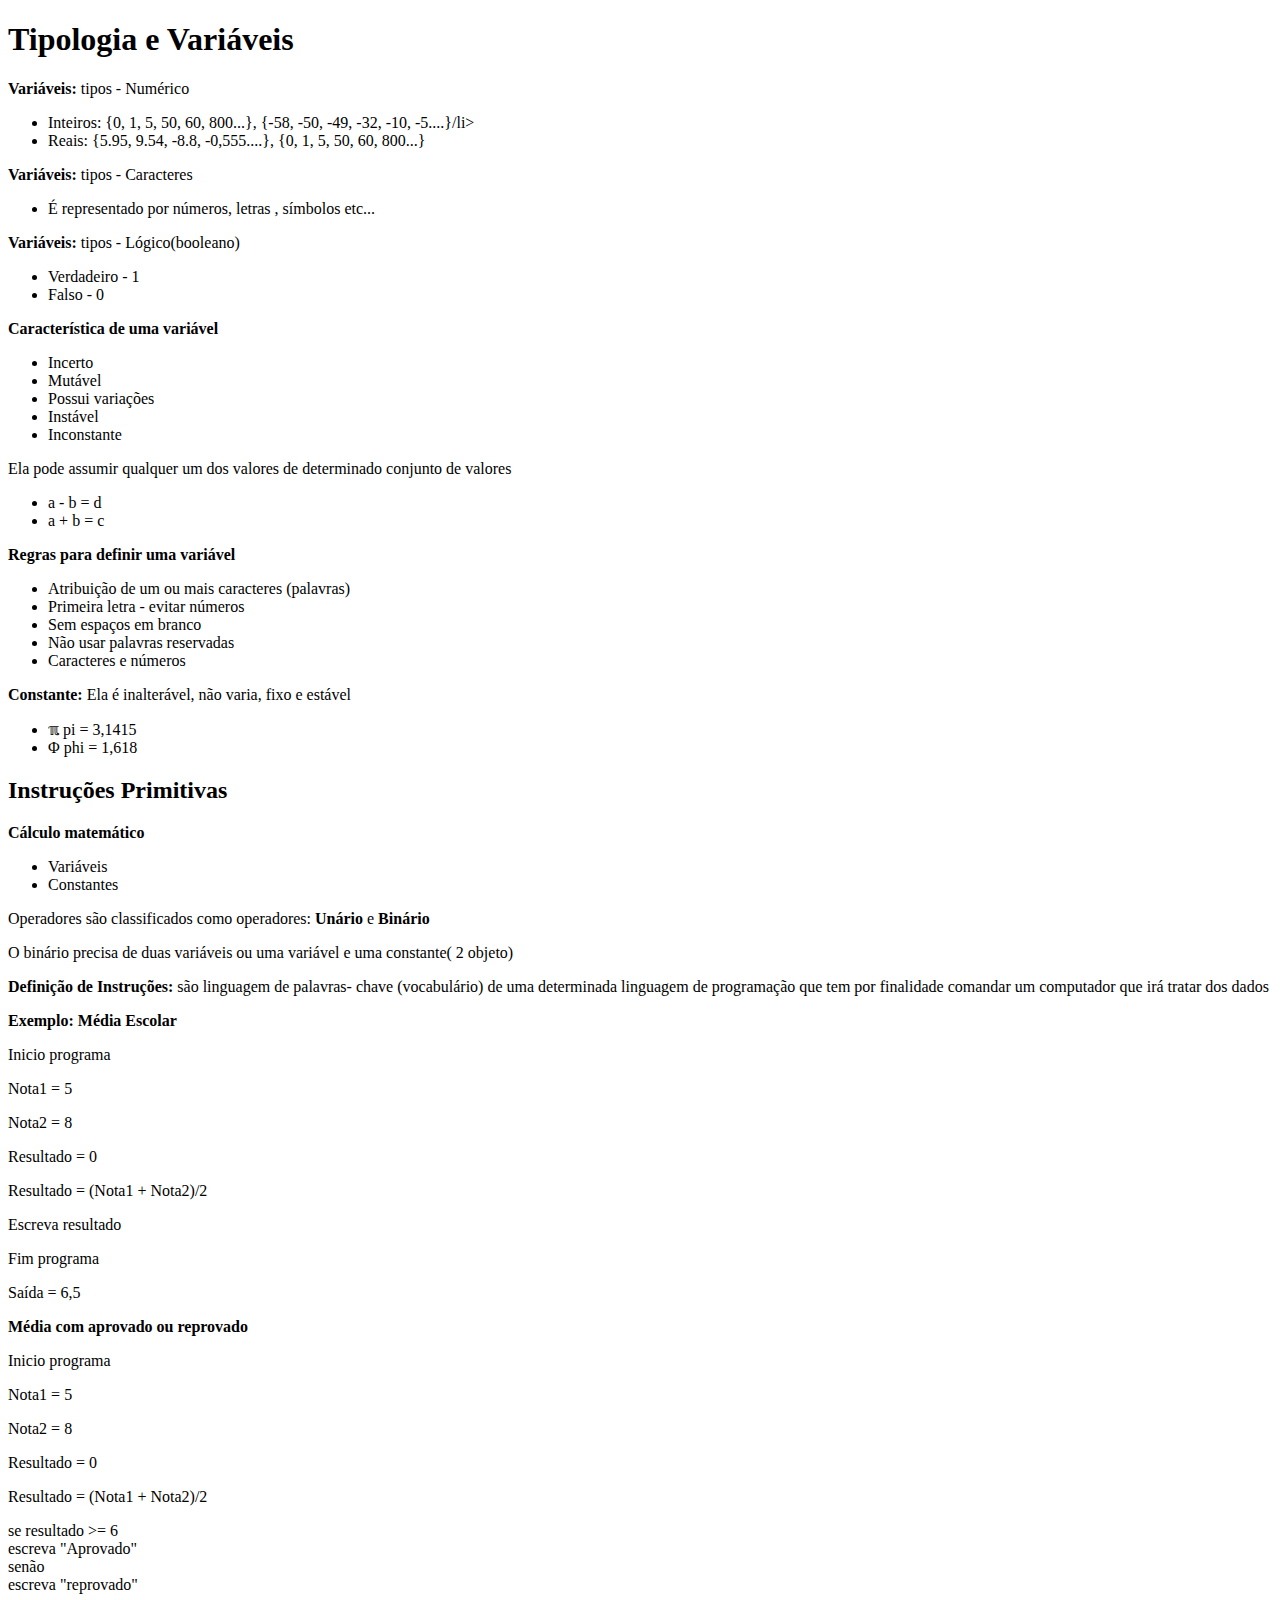
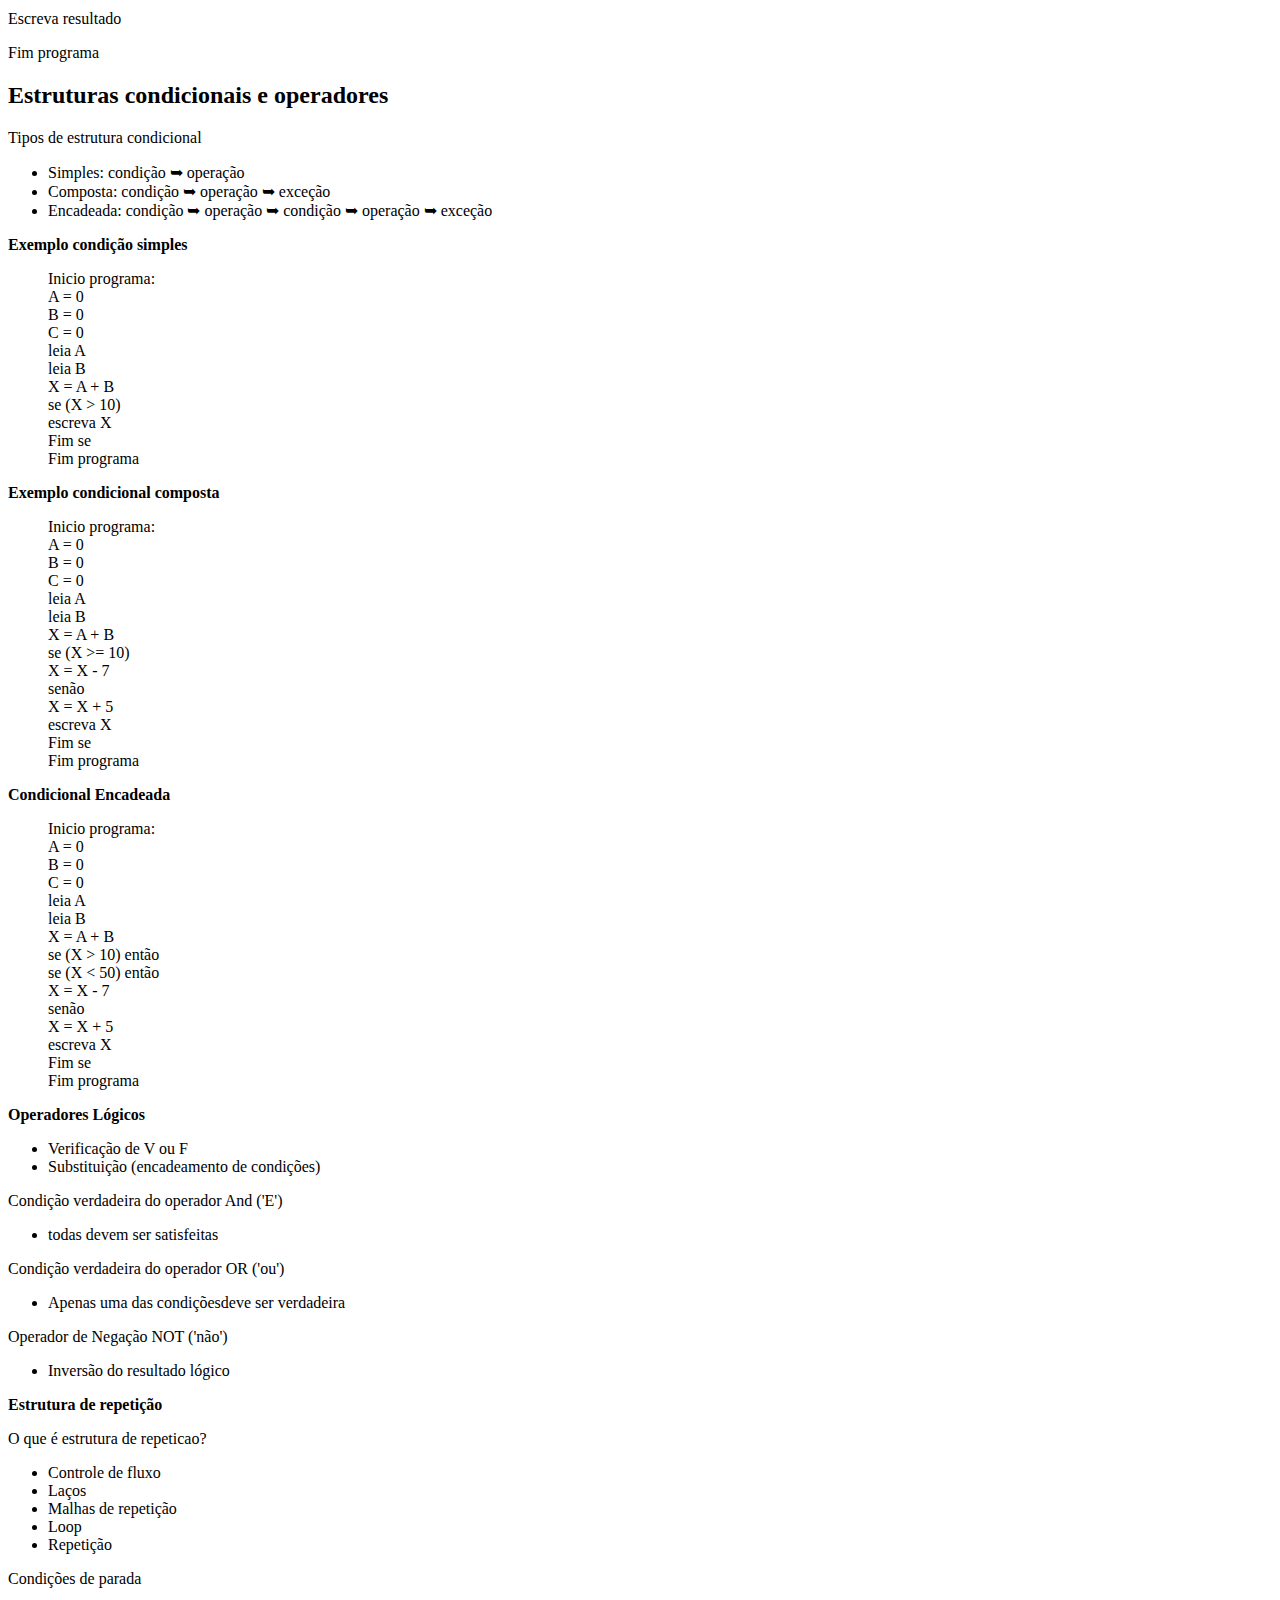
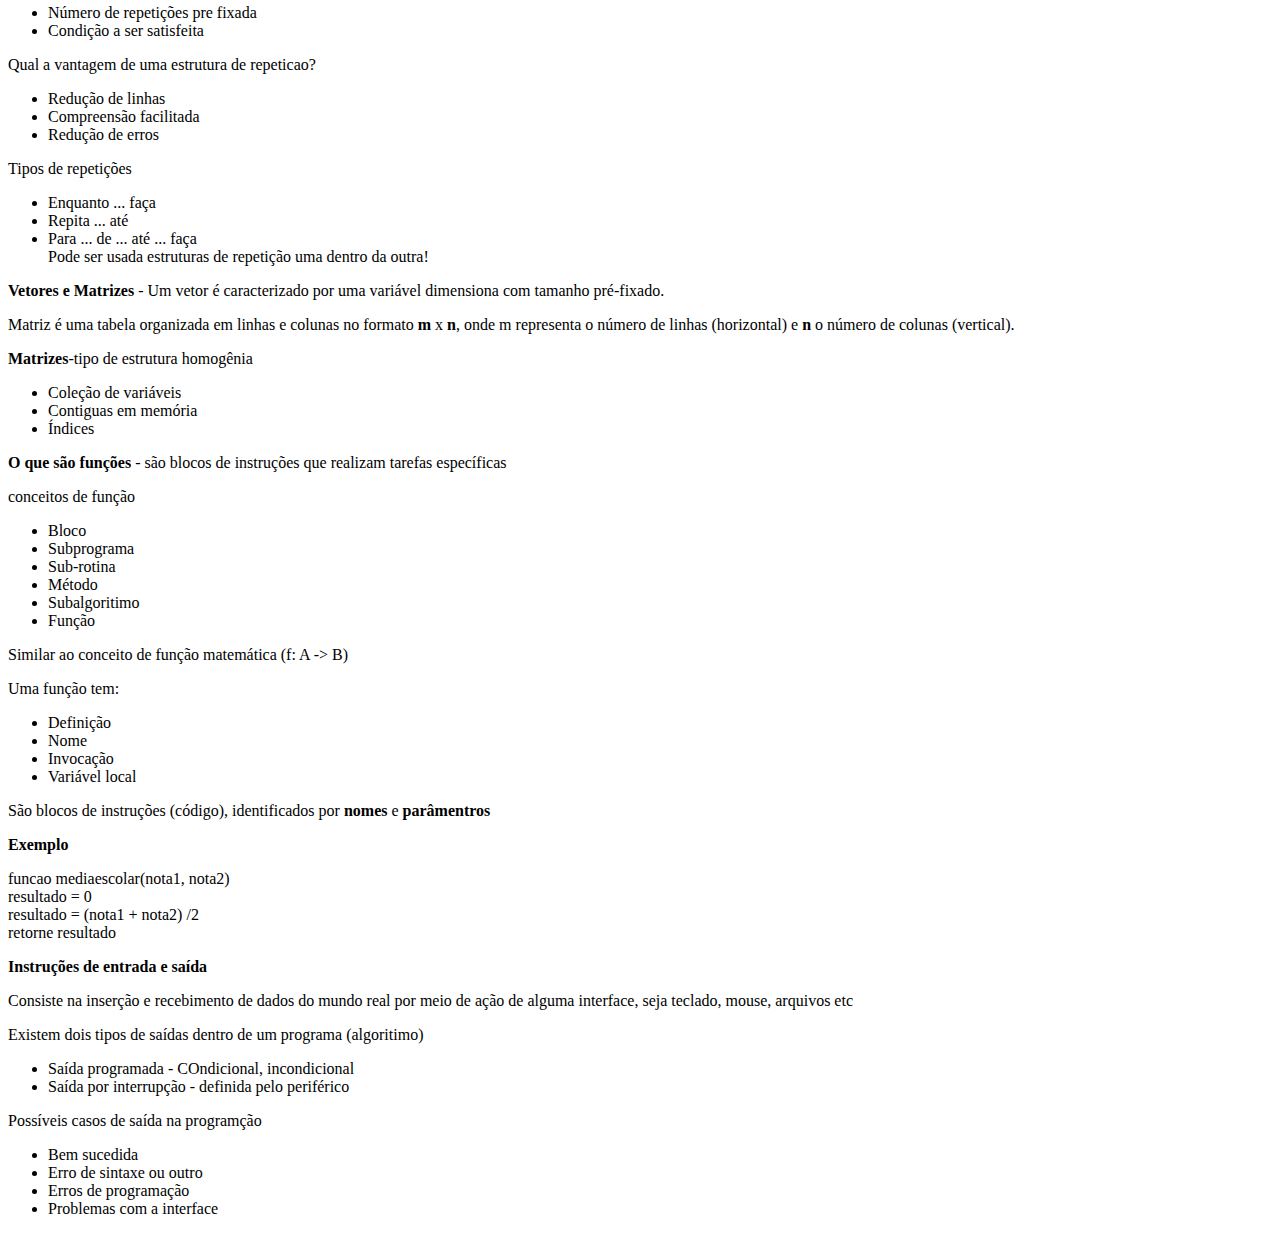
<file: Take Blip Web Developer/Fundamentos de algoritimos/index.html>
<!DOCTYPE html>
<html lang="pt-br">
<head>
    <meta charset="UTF-8">
    <meta http-equiv="X-UA-Compatible" content="IE=edge">
    <meta name="viewport" content="width=device-width, initial-scale=1.0">
    <link rel="stylesheet" href="estilo.css" />
    <title>Tipologia e Variáveis</title>
</head>
<body>
    <header>
        <h1>Tipologia e Variáveis</h1>
    </header>
    <div class="tipologia-variaveis">
        <p><b>Variáveis:</b> tipos - Numérico</p>
            <ul>
                <li>Inteiros: {0, 1, 5, 50, 60, 800...}, {-58, -50, -49, -32, -10, -5....}/li>
                <li>Reais: {5.95, 9.54, -8.8, -0,555....}, {0, 1, 5, 50, 60, 800...}</li>
            </ul>
            <p><b>Variáveis:</b> tipos - Caracteres</p>
            <ul>
                <li>É representado por números, letras , símbolos etc...</li>
            </ul>
        <p><b>Variáveis:</b> tipos - Lógico(booleano)</p>
            <ul>
                <li>Verdadeiro - 1</li>
                <li>Falso - 0</li>
            </ul>
        <p><b>Característica de uma variável</b></p>
            <ul>
                <li>Incerto</li>
                <li>Mutável</li>
                <li>Possui variações</li>
                <li>Instável</li>
                <li>Inconstante</li>
                
            </ul>
            <p>Ela pode assumir qualquer um dos valores de determinado conjunto de valores</p>
                <ul>
                    <li>a - b = d</li>
                    <li>a + b = c</li>
                </ul>
            <p><b>Regras para definir uma variável</b></p>
                <ul>
                    <li>Atribuição de um ou mais caracteres (palavras)</li>
                    <li>Primeira letra - evitar números</li>
                    <li>Sem espaços em branco</li>
                    <li> Não usar  palavras reservadas</li>
                    <li>Caracteres e números</li>
                </ul>
            <p><b>Constante:</b> Ela é inalterável, não varia, fixo e estável</p>
                <ul>
                    <li>&#8508; pi = 3,1415</li> 
                    <li>&#934; phi = 1,618</li>
                </ul>

    </div>
    <div class="instrucoes-primitivas">
        <h2>Instruções Primitivas</h2>
        <p><b>Cálculo matemático</b></p>
            <ul>
                <li>Variáveis</li>
                <li>Constantes</li>
            </ul>
        <p>Operadores são classificados como operadores: <b>Unário</b> e <b>Binário</b></p>
        <p>O binário precisa de duas variáveis ou uma variável e uma constante( 2 objeto) </p>
        <p><b>Definição de Instruções:</b> são linguagem de palavras- chave (vocabulário) de uma determinada linguagem de programação que tem por finalidade comandar um computador que irá tratar dos dados</p>
        <P><b>Exemplo: Média Escolar</b></P>
        <p>Inicio programa</p>            
        <p>Nota1 = 5</p>
        <p>Nota2 = 8</p>
        <p>Resultado = 0</p>
        <p>Resultado = (Nota1 + Nota2)/2</p>
        <p>Escreva resultado</p>
        <p>Fim programa</p>
        <p>Saída = 6,5</p>

        <p><b>Média com aprovado ou reprovado</b></p>
        <p>Inicio programa</p>            
        <p>Nota1 = 5</p>
        <p>Nota2 = 8</p>
        <p>Resultado = 0</p>
        <p>Resultado = (Nota1 + Nota2)/2</p>
            se resultado >= 6<br/>
            escreva "Aprovado"<br/>
            senão<br>
            escreva "reprovado"<br/>
        <p>Escreva resultado</p>
        <p>Fim programa</p>
        
    </div>
    <div class="estrutura-condicionais-operadores">
        <h2>Estruturas condicionais e operadores</h2>
        <p>Tipos de estrutura condicional </p>
            <ul>
                <li>Simples: condição &#10149; operação</li>
                <li>Composta: condição &#10149; operação &#10149; exceção</li>
                <li>Encadeada: condição &#10149; operação &#10149; condição &#10149; operação &#10149; exceção</li>
            </ul>
            <p><b>Exemplo condição simples</b></p>
                <ul>
                    Inicio programa:<br/>
                    A = 0<br/>
                    B = 0<br/>
                    C = 0<br/>
                    leia A<br/>
                    leia B<br/>
                    X = A + B<br/>
                    se (X > 10)<br/>
                    escreva X<br/>
                    Fim se<br/>
                    Fim programa<br/>
                </ul>
            <p><b>Exemplo condicional composta</b></p>
                <ul>
                    Inicio programa:<br/>
                    A = 0<br/>
                    B = 0<br/>
                    C = 0<br/>
                    leia A<br/>
                    leia B<br/>
                    X = A + B<br/>
                    se (X >= 10)<br/>
                        X = X - 7<br/>
                    senão<br/>
                        X = X + 5<br/>
                    escreva X<br/>
                    Fim se<br/>
                    Fim programa<br/>
                </ul>
            <p><b>Condicional Encadeada</b></p>
                <ul>
                    Inicio programa:<br/>
                    A = 0<br/>
                    B = 0<br/>
                    C = 0<br/>
                    leia A<br/>
                    leia B<br/>
                    X = A + B<br/>
                    se (X > 10) então<br/>
                        se (X < 50) então<br/>
                        X = X - 7<br/>
                    senão<br/>
                        X = X + 5<br/>
                    escreva X<br/>
                    Fim se<br/>
                    Fim programa<br/> 
                </ul>
            <p><b>Operadores Lógicos</b></p>
                <ul>
                    <li>Verificação de V ou F</li>
                    <li>Substituição (encadeamento de condições)</li>
                
                </ul>
            <p>Condição verdadeira do operador And ('E')</p>
                <ul>
                    <li>todas devem ser satisfeitas</li>
                </ul>
            <p>Condição verdadeira do operador OR ('ou')</p>
                <ul>
                    <li>Apenas uma das condiçõesdeve ser verdadeira</li>
                </ul>
            <p>Operador de Negação NOT ('não')</p>
                <ul>
                    <li>Inversão do resultado lógico</li>
                </ul>
    </div>
    <div class="estrutura-repeticao">
        <p><b>Estrutura de repetição</b></p>
        <p>O que é estrutura de repeticao?</p>
            <ul>
                <li>Controle de fluxo</li>
                <li>Laços</li>
                <li>Malhas de repetição</li>
                <li>Loop</li>
                <li>Repetição</li>
            </ul>
        <p>Condições de parada</p>
            <ul>
                <li>Número de repetições pre fixada</li>
                <li>Condição a ser satisfeita</li>
            </ul>
        <p>Qual a vantagem de uma estrutura de repeticao?</p>
            <ul>
                <li>Redução de linhas</li>
                <li>Compreensão facilitada</li>
                <li>Redução de erros</li>
            </ul>
        <p>Tipos de repetições</p>
            <ul>
                <li>Enquanto ... faça</li>
                <li>Repita ... até</li>
                <li>Para ... de ... até ... faça</li>
                Pode ser usada estruturas de repetição uma dentro da outra!
            </ul>
            
    </div>
    <div class="vetores-matrizes">
        <p><b>Vetores e Matrizes</b> - Um vetor é caracterizado por uma variável dimensiona com tamanho pré-fixado.</p>
        <p>Matriz é uma tabela organizada em linhas e colunas no formato <b>m</b> x <b>n</b>, onde m representa o número de linhas (horizontal) e <b>n</b> o número de colunas (vertical).</p>
        <p><b>Matrizes</b>-tipo de estrutura homogênia</p>
            <ul>
                <li>Coleção de variáveis</li>
                <li>Contiguas em memória</li>
                <li>Índices</li>
            </ul>
    </div>
    <div class="funçoes">
        <p><b>O que são funções</b> - são blocos de instruções que realizam tarefas específicas</p>
        <p>conceitos de função</p>
            <ul>
                <li>Bloco</li>
                <li>Subprograma</li>
                <li>Sub-rotina</li>
                <li>Método</li>
                <li>Subalgoritimo</li>
                <li>Função</li>
            </ul>
        <p>Similar ao conceito de função matemática (f: A -> B)</p>
        <p>Uma função tem:</p>
            <ul>
               <li>Definição</li> 
               <li>Nome</li> 
               <li>Invocação</li> 
               <li>Variável local</li> 
            </ul>
        <p>São blocos de instruções (código), identificados por <b>nomes</b> e <b>parâmentros</b></p>
        <p><b>Exemplo</b></p>
        funcao mediaescolar(nota1, nota2)<br/>
        resultado = 0<br/>
        resultado = (nota1 + nota2) /2<br/>
        retorne resultado<br/>
    </div>
    <div class="entrada-saida">
        <p><b>Instruções de entrada e saída</b></p>
        <p>Consiste na inserção e recebimento de dados do mundo real por meio de ação de alguma interface, seja teclado, mouse, arquivos etc</p>
        <p>Existem dois tipos de saídas dentro de um programa (algoritimo) </p>
            <ul>
                <li>Saída programada - COndicional, incondicional</li>
                <li>Saída por interrupção - definida pelo periférico</li>
            </ul>
            <p>Possíveis casos de saída na programção</p>
                <ul>
                    <li>Bem sucedida</li>
                    <li>Erro de sintaxe ou outro</li>
                    <li>Erros de programação</li>
                    <li>Problemas com a interface</li>
                </ul>
    </div>
    
</body>
</html>
</file>
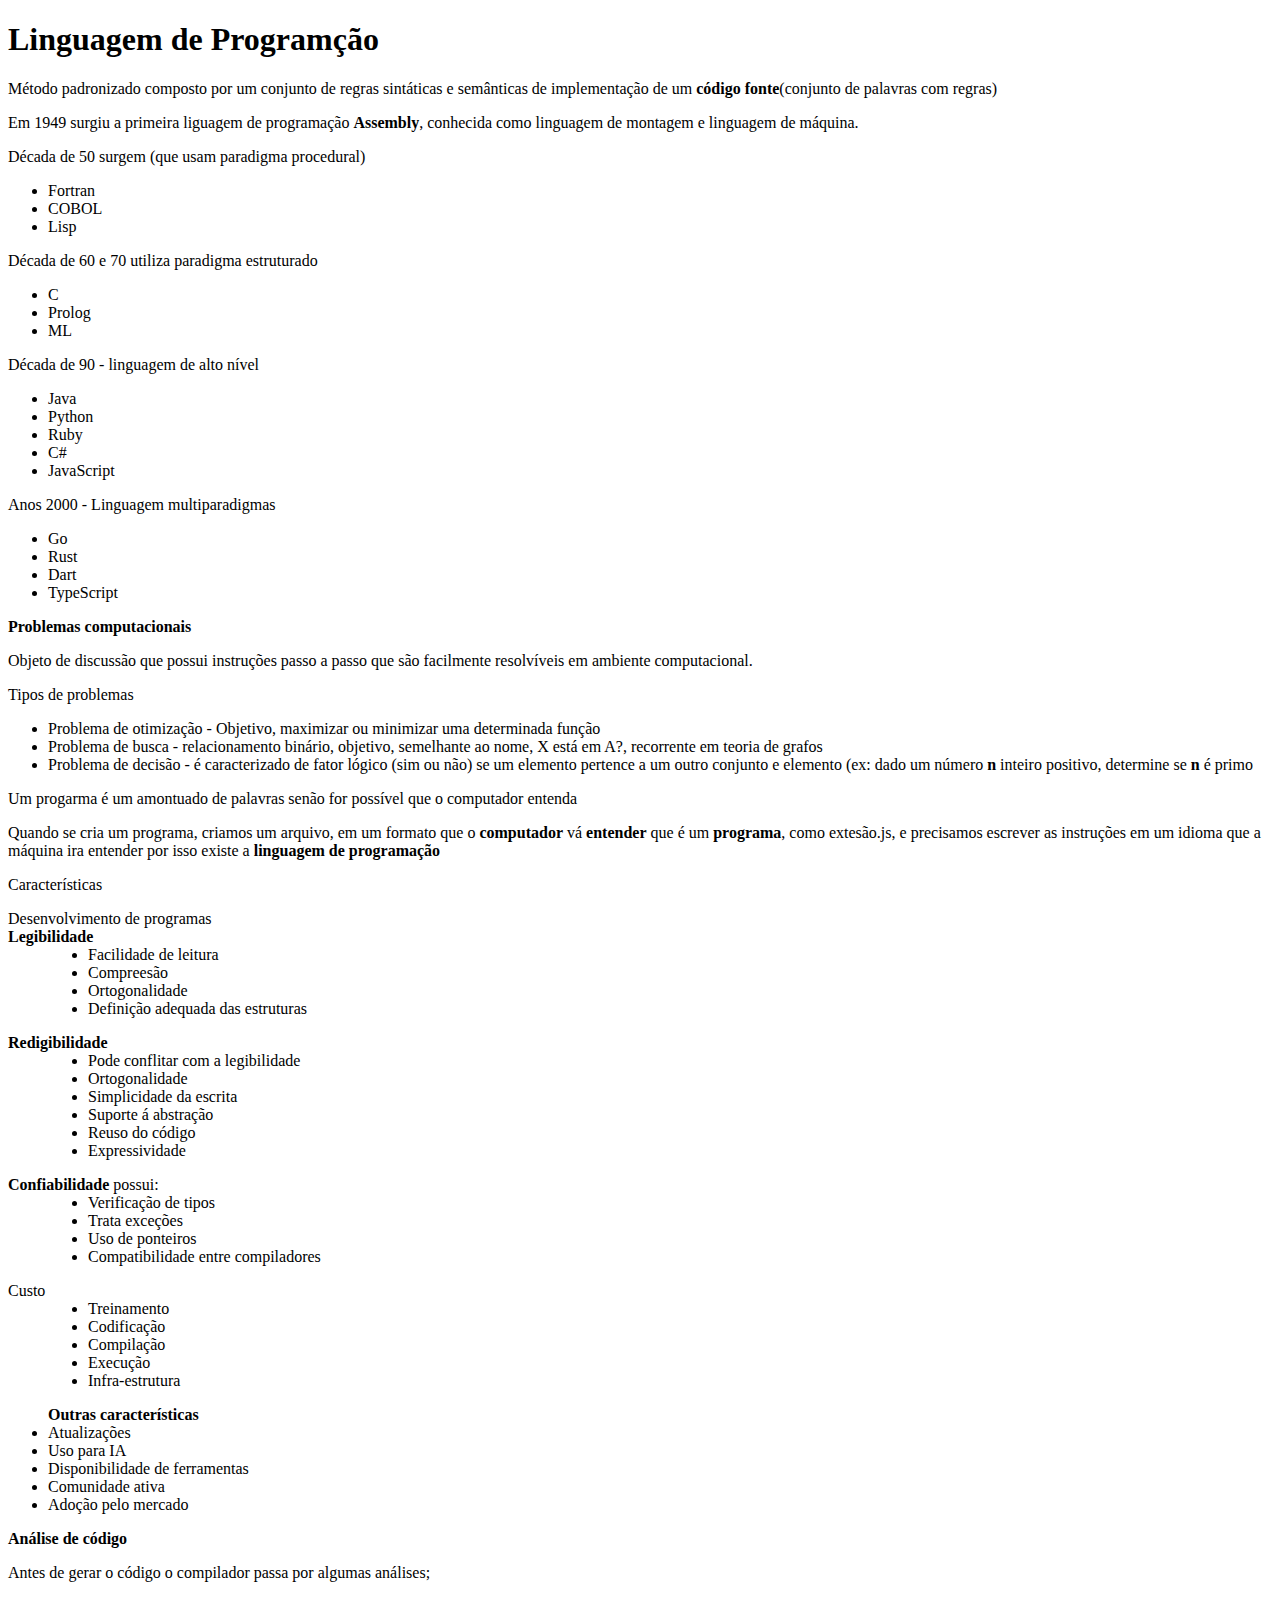
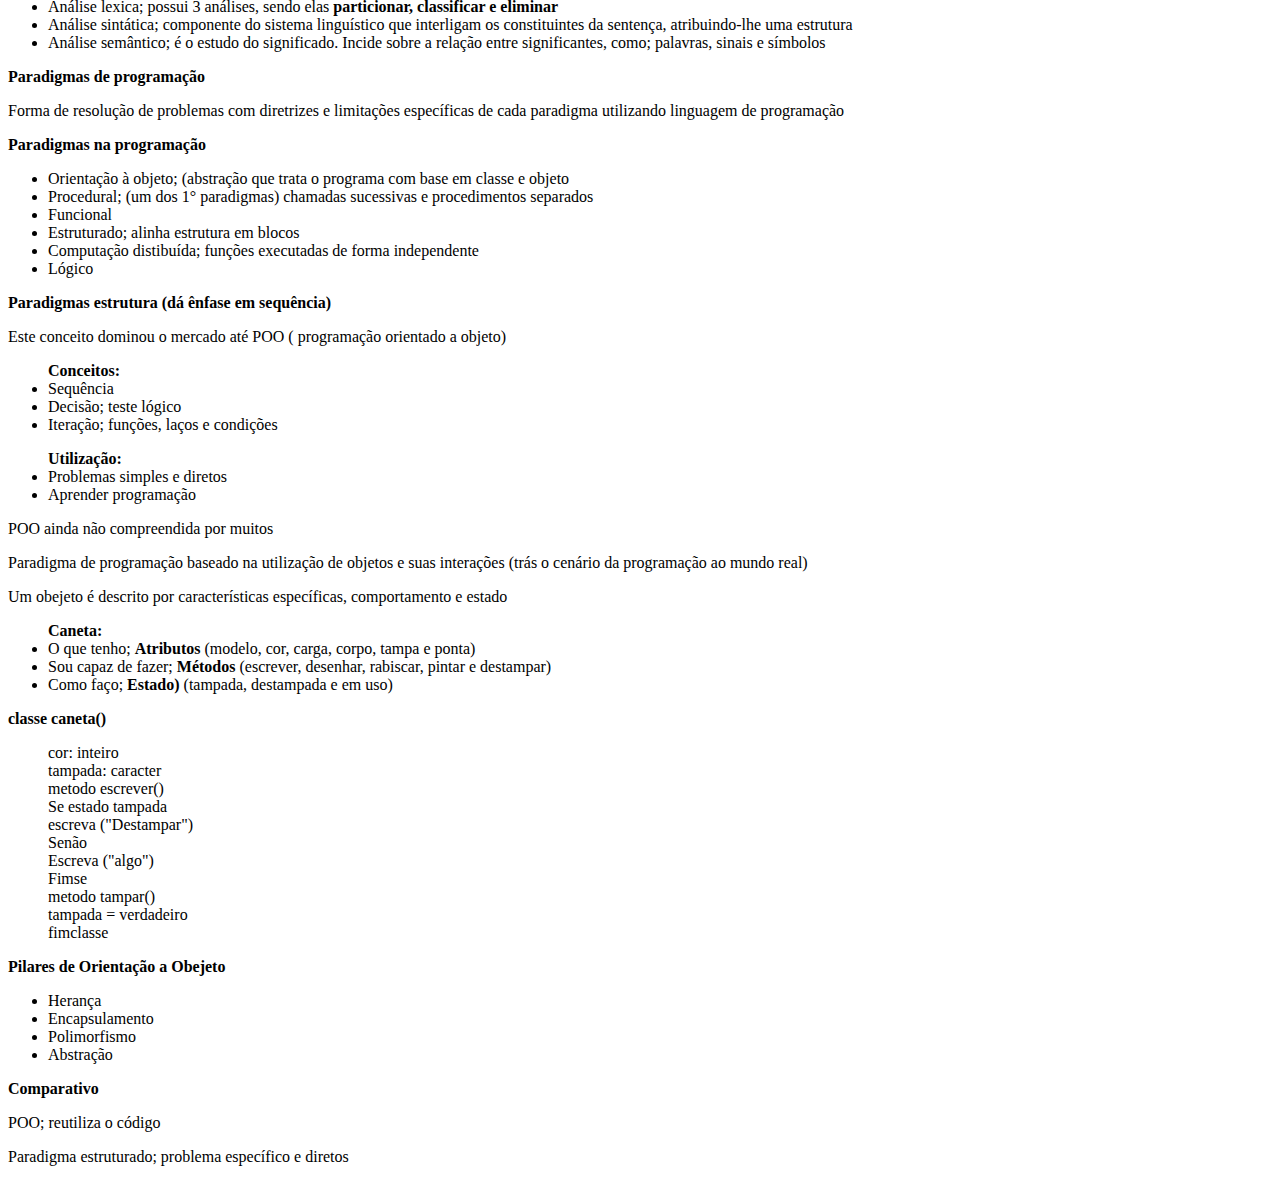
<file: Take Blip Web Developer/linguagem de programação/index.html>
<!DOCTYPE html>
<html lang="pt-br">
<head>
    <meta charset="UTF-8">
    <meta http-equiv="X-UA-Compatible" content="IE=edge">
    <meta name="viewport" content="width=device-width, initial-scale=1.0">
    <title>Document</title>
</head>
<body>
    <header>
        <h1>Linguagem de Programção</h1>
        <p>Método padronizado composto por um conjunto de regras sintáticas e semânticas de implementação de um <b>código fonte</b>(conjunto de palavras com regras)</p>
    </header>
    <p>Em 1949 surgiu a primeira liguagem de programação <b>Assembly</b>, conhecida como linguagem de montagem e linguagem de máquina.</p>
    Década de 50 surgem (que usam paradigma procedural)
        <ul>
            <li>Fortran</li>
            <li>COBOL</li>
            <li>Lisp</li>
        </ul>
    <p>Década de 60 e 70 utiliza paradigma estruturado</p>
        <ul>
            <li>C</li>
            <li>Prolog</li>
            <li>ML</li>
        </ul>
    <p>Década de 90 - linguagem de alto nível</p>
        <ul>
            <li>Java</li>
            <li>Python</li>
            <li>Ruby</li>
            <li>C#</li>
            <li>JavaScript</li>
        </ul>
    <p>Anos 2000 - Linguagem multiparadigmas</p>
        <ul>
            <li>Go</li>
            <li>Rust</li>
            <li>Dart</li>
            <li>TypeScript</li>
        </ul>
    <p><b>Problemas computacionais</b></p>
    Objeto de discussão que possui instruções passo a passo que são facilmente resolvíveis em ambiente computacional.
    <p>Tipos de problemas</p>
        <ul>
            <li>Problema de otimização - Objetivo, maximizar ou minimizar uma determinada função</li>
            <li>Problema de busca - relacionamento binário, objetivo, semelhante ao nome, X está em A?, recorrente em teoria de grafos</li>
            <li>Problema de decisão - é caracterizado de fator lógico (sim ou não) se um elemento pertence a um outro conjunto e elemento (ex: dado um número <b>n</b> inteiro positivo, determine se <b>n</b> é primo</li>

        </ul>
        <div class="como-pc-entende-programa">
            <p>Um progarma é um amontuado de palavras senão for possível que o computador entenda</p>
            <p>Quando se cria um programa, criamos um arquivo, em um formato que o <b>computador</b> vá <b>entender</b> que é um <b>programa</b>, como extesão.js, e precisamos escrever as instruções em um idioma que a máquina ira entender por isso existe a <b>linguagem de programação</b> </p>
        </div>
        <div class="caracteristica-programa">
            <p>Características</p>
            <dl>Desenvolvimento de programas
                <dt><b>Legibilidade</b></dt>
                <dd>
                    <ul> 
                        <li>Facilidade de leitura</li>
                        <li>Compreesão</li>
                        <li>Ortogonalidade</li>
                        <li>Definição adequada das estruturas</li>
                    </ul>
                </dd>
            </dl>
            <dl>
                <dt><b>Redigibilidade</b></dt>
                <dd>
                    <ul>
                        <li>Pode conflitar com a legibilidade</li>
                        <li>Ortogonalidade</li>
                        <li>Simplicidade da escrita</li>
                        <li>Suporte á abstração</li>
                        <li>Reuso do código</li>
                        <li>Expressividade</li>
                    </ul>
                </dd>
            </dl>
            <dl>
                <dt><b>Confiabilidade</b> possui:</dt>
                <dd>
                    <ul>
                        <li>Verificação de tipos</li>
                        <li>Trata exceções</li>
                        <li>Uso de ponteiros</li>
                        <li>Compatibilidade entre compiladores</li>
                    </ul>
                </dd>
            </dl>
            <dl>
                <dt>Custo</dt>
                <dd>
                    <ul>
                        <li>Treinamento</li>
                        <li>Codificação</li>
                        <li>Compilação</li>
                        <li>Execução</li>
                        <li>Infra-estrutura</li>
                    </ul>
                </dd>
            </dl>
            <ul><b>Outras características</b>
                <li>Atualizações</li>
                <li>Uso para IA</li>
                <li>Disponibilidade de ferramentas</li>
                <li>Comunidade ativa</li>
                <li>Adoção pelo mercado</li>
            </ul>
        </div>
        <div class="analise-codigo">
            <p><b>Análise de código</b></p>
            <p>Antes de gerar o código o compilador passa por algumas análises; </p>
                <ul>
                    <li>Análise lexica; possui 3 análises, sendo elas <b>particionar, classificar e eliminar</b> </li>
                    <li>Análise sintática; componente do sistema linguístico que interligam os constituintes da sentença, atribuindo-lhe uma estrutura</li>
                    <li>Análise semântico; é o estudo do significado. Incide sobre a relação entre significantes, como; palavras, sinais e símbolos</li>
                </ul>
        </div>
        <div class="paradigmas-programação">
            <p><b>Paradigmas de programação</b></p>
            <p>Forma de resolução de problemas com diretrizes e limitações específicas de cada paradigma utilizando linguagem de programação</p>
            <p><b>Paradigmas na programação</b></p>
                <ul>
                    <li>Orientação à objeto; (abstração que trata o programa com base em classe e objeto</li>
                    <li>Procedural; (um dos 1° paradigmas) chamadas sucessivas e procedimentos separados</li>
                    <li>Funcional</li>
                    <li>Estruturado; alinha estrutura em blocos</li>
                    <li>Computação distibuída; funções executadas de forma independente</li>
                    <li>Lógico</li>
                </ul>
                <p><b>Paradigmas estrutura (dá ênfase em sequência)</b></p>
                <p>Este conceito dominou o mercado até POO ( programação orientado a objeto)</p>
                    <ul> <b>Conceitos:</b>
                        <li>Sequência</li>
                        <li>Decisão; teste lógico</li>
                        <li>Iteração; funções, laços e condições</li>
                    </ul>
                    <ul> <b>Utilização:</b>
                        <li>Problemas simples e diretos</li>
                        <li>Aprender programação</li>
                    </ul>POO ainda não compreendida por muitos
                <p>Paradigma de programação baseado na utilização de objetos e suas interações (trás o cenário da programação ao mundo real)</p>
                <p>Um obejeto é descrito por características específicas, comportamento e estado</p>
                    <ul> <b>Caneta:</b>
                        <li>O que tenho; <b>Atributos</b> (modelo, cor, carga, corpo, tampa e ponta)</li>
                        <li>Sou capaz de fazer; <b>Métodos</b> (escrever, desenhar, rabiscar, pintar e destampar)</li>
                        <li>Como faço; <b>Estado)</b> (tampada, destampada e em uso)</li>
                    </ul>
                <p><b>classe caneta()</b></p>
                <ul>
                        cor: inteiro <br/>
                    tampada: caracter <br/>

                    metodo escrever() <br/>
                    Se estado tampada <br/>
                    escreva ("Destampar") <br/>
                    Senão <br/>
                    Escreva ("algo") <br/>
                    Fimse <br/>
                    metodo tampar() <br/>
                    tampada = verdadeiro <br/>
                    fimclasse
                </ul>
                <p><b>Pilares de Orientação a Obejeto</b></p>
                    <ul>
                        <li>Herança</li>
                        <li>Encapsulamento</li>
                        <li>Polimorfismo</li>
                        <li>Abstração</li>
                    </ul>
                <p><b>Comparativo</b></p>
                <p>POO; reutiliza o código</p>
                <p>Paradigma estruturado; problema específico e diretos</p>
        </div>
        </div>
</body>
</html>
</file>
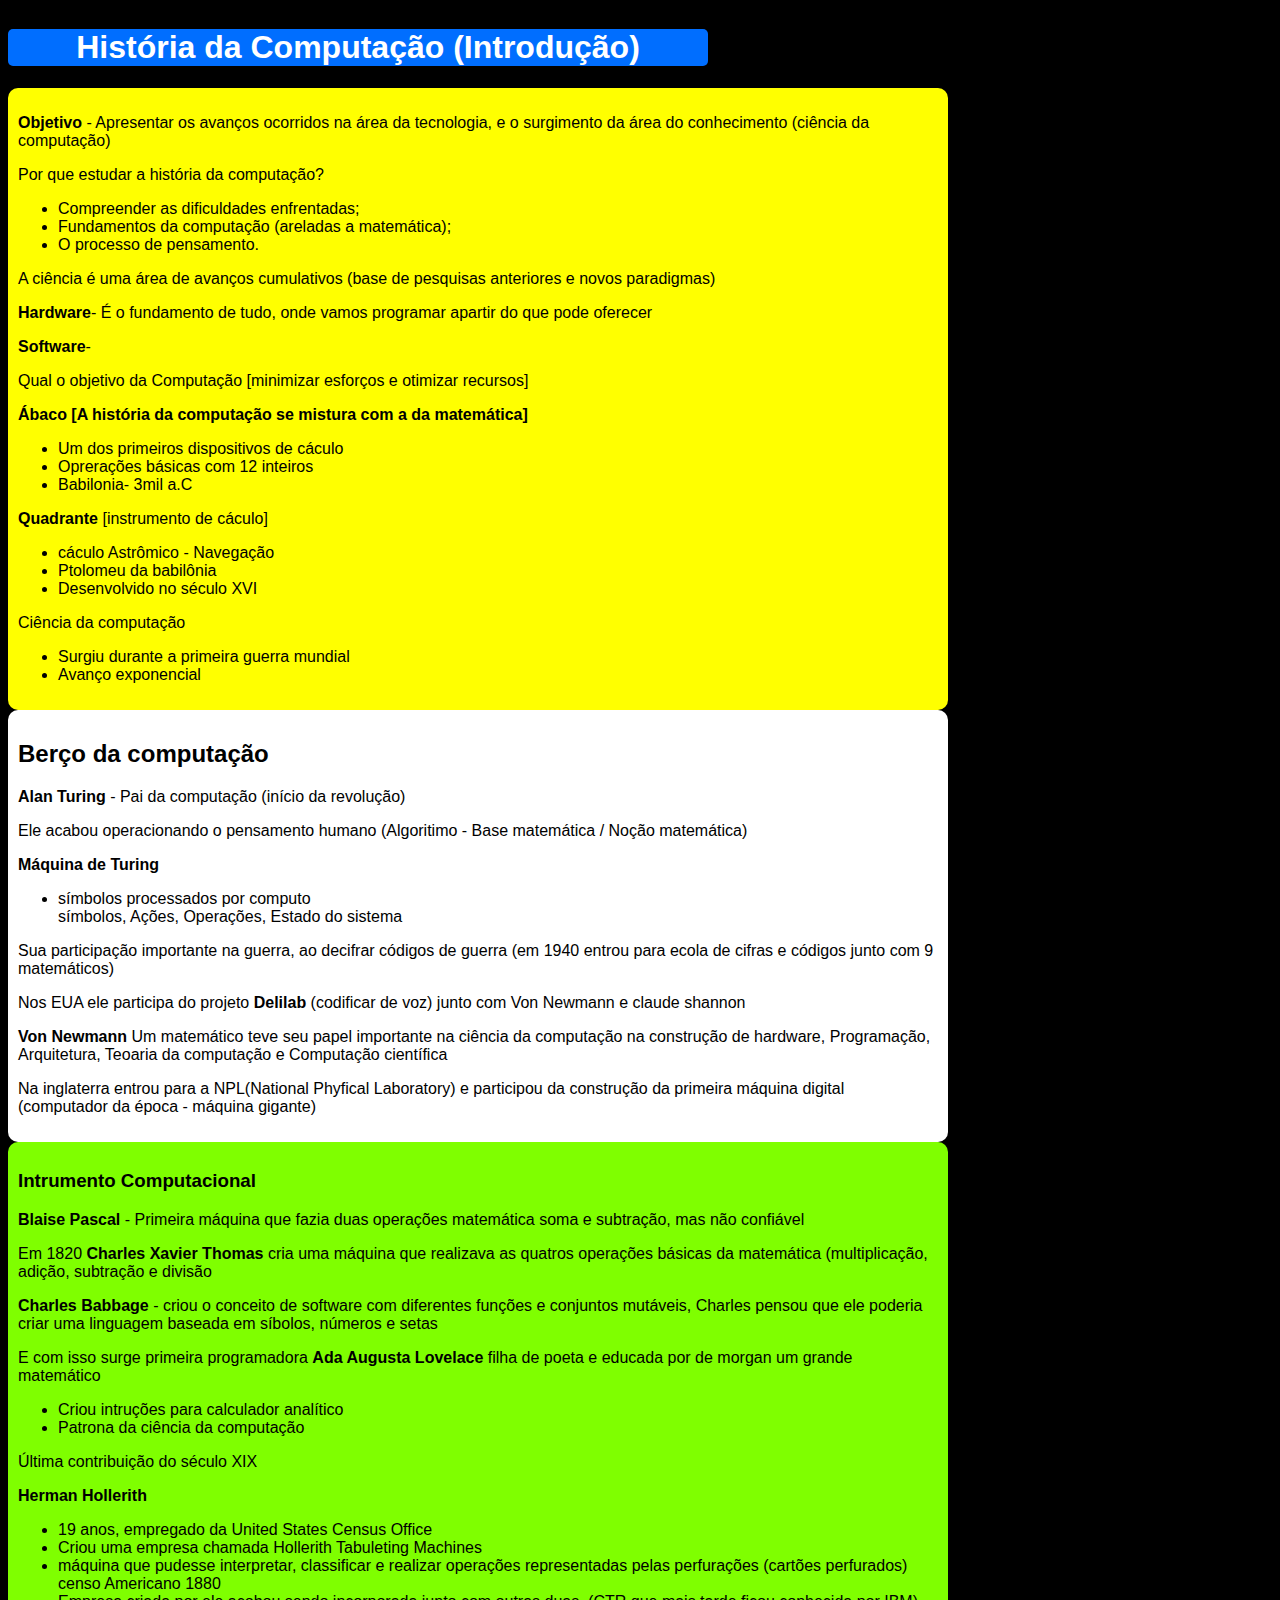
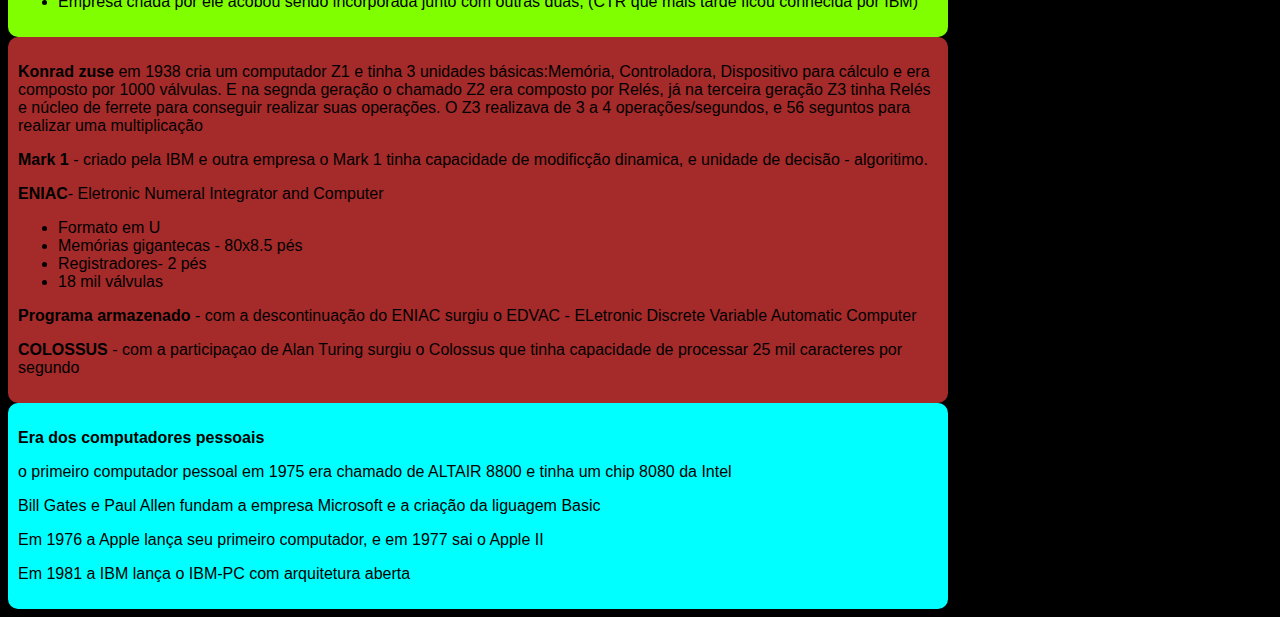
<file: Take Blip Web Developer/História da Computação/Introdução/index.html>
<!DOCTYPE html>
<html lang="pt-br">
<head>
    <meta charset="UTF-8">
    <meta http-equiv="X-UA-Compatible" content="IE=edge">
    <meta name="viewport" content="width=device-width, initial-scale=1.0">
    <link rel="stylesheet" href="estilo.css" />
    <title>Introdução</title>
</head>
<body>
    <header>
        <h1>História da Computação (Introdução)</h1>
    </header>
    <section>
        <div class="introdução">
            <p><strong>Objetivo</strong> - Apresentar os avanços ocorridos na área da tecnologia, e o surgimento da área do conhecimento (ciência da computação)</p>
            <p>Por que estudar a história da computação?</p>
            <ul>
                <li>Compreender as dificuldades enfrentadas;</li>
                <li>Fundamentos da computação (areladas a matemática);</li>
                <li>O processo de pensamento.</li>
            </ul>
            <p>A ciência é uma área de avanços cumulativos (base de pesquisas anteriores e novos paradigmas)</p>
            <p><strong>Hardware</strong>- É o fundamento de tudo, onde vamos programar apartir do que pode oferecer</p>
            <p><strong>Software</strong>-</p>
            <p>Qual o objetivo da Computação [minimizar esforços e otimizar recursos]</p>
            <p><strong>Ábaco [A história da computação se mistura com a da matemática]</strong></p>
                <ul>
                    <li>Um dos primeiros dispositivos de cáculo</li>
                    <li>Oprerações básicas com 12 inteiros</li>
                    <li>Babilonia- 3mil a.C</li>
                </ul>
           <p><strong>Quadrante</strong> [instrumento de cáculo]</p>
                <ul>
                    <li>cáculo Astrômico - Navegação</li>
                    <li>Ptolomeu da babilônia</li>
                    <li>Desenvolvido no século XVI</li>
                </ul>
            <p>Ciência da computação</p>
                <ul>
                    <li>Surgiu durante a primeira guerra mundial</li>
                    <li>Avanço exponencial</li>
                </ul>    
        </div>
        <div class="berco-da-computacao">
            <h2>Berço da computação</h2>
            <p><strong>Alan Turing</strong> - Pai da computação (início da revolução)</p>
            <p>Ele acabou operacionando o pensamento humano (Algoritimo - Base matemática / Noção matemática)</p>
            <p><strong>Máquina de Turing</strong></p>
                <ul>
                    <li>símbolos processados por computo</li>
                        <td>símbolos, Ações, Operações, Estado do sistema </td>
               </ul>
               <p>Sua participação importante na guerra, ao decifrar códigos de guerra (em 1940 entrou para ecola de cifras e códigos junto com 9 matemáticos)</p>
               <p>Nos EUA ele participa do projeto <strong>Delilab</strong> (codificar de voz) junto com Von Newmann e claude shannon </p>
               <p><strong>Von Newmann</strong> Um matemático teve seu papel importante na ciência da computação na construção de hardware, Programação, Arquitetura, Teoaria da computação e Computação científica</p>
               <p>Na inglaterra entrou para a NPL(National Phyfical Laboratory) e participou da construção da primeira máquina digital (computador da época - máquina gigante)</p>
        </div>
        <div class="instrumento-computacional">
            <h3>Intrumento Computacional</h3>
            <p><strong>Blaise Pascal</strong> - Primeira máquina que fazia duas operações matemática soma e subtração, mas não confiável</p>
            <p>Em 1820 <strong>Charles Xavier Thomas</strong> cria uma máquina que realizava as quatros operações básicas da matemática (multiplicação, adição, subtração e divisão</p>
            <p><strong>Charles Babbage</strong> - criou o conceito de software com diferentes funções e conjuntos mutáveis, Charles pensou que ele poderia criar uma linguagem baseada em síbolos, números e setas </p>
            <p>E com isso surge  primeira programadora <strong>Ada Augusta Lovelace</strong> filha de poeta  e educada por de morgan um grande matemático</p>
                <ul>
                    <li>Criou intruções para calculador analítico</li>
                    <li>Patrona da ciência da computação</li>
                </ul>
                <p>Última contribuição do século XIX</p>
                <p><strong>Herman Hollerith</strong></p>
                    <ul>
                        <li>19 anos, empregado da United States Census Office </li>
                        <li>Criou uma empresa chamada Hollerith Tabuleting Machines</li>
                        <li>máquina que pudesse interpretar, classificar e realizar operações representadas pelas perfurações (cartões perfurados) censo Americano 1880</li>
                        <li>Empresa criada por ele acobou sendo incorporada junto com outras duas, (CTR que mais tarde ficou conhecida por IBM)</li> 
                    </ul>
        </div>
        <div class="primeiros-computadores">
            <p><strong>Konrad zuse</strong> em 1938 cria um computador Z1 e tinha 3 unidades básicas:Memória, Controladora, Dispositivo para cálculo e era composto por 1000 válvulas. E na segnda geração o chamado Z2 era composto por Relés, já na terceira geração Z3 tinha Relés e núcleo de ferrete para conseguir realizar suas operações.
            O Z3 realizava de 3 a 4 operações/segundos, e 56 seguntos para realizar uma multiplicação </p>
            <p><strong>Mark 1</strong> - criado pela IBM e outra empresa o Mark 1 tinha capacidade de modificção dinamica, e unidade de decisão - algoritimo. </p>
            <p><strong>ENIAC</strong>- Eletronic Numeral Integrator and Computer</p>
                <ul>
                    <li>Formato em U</li>
                    <li>Memórias gigantecas - 80x8.5 pés</li>
                    <li>Registradores- 2 pés</li>
                    <li>18 mil válvulas</li>
                </ul>
            <p><strong>Programa armazenado</strong> - com a descontinuação do ENIAC surgiu o EDVAC - ELetronic Discrete Variable Automatic Computer</p>
            <p><strong>COLOSSUS</strong> - com a participaçao de Alan Turing surgiu o Colossus que tinha capacidade de processar 25 mil caracteres por segundo</p>
        </div>
        <div class="era-dos-computadores-pessoais">
            <p><strong> Era dos computadores pessoais</strong></p>
            <p>o primeiro computador pessoal em 1975 era chamado de ALTAIR 8800 e tinha um chip 8080 da Intel</p>
            <p>Bill Gates e Paul Allen fundam a empresa Microsoft e a criação da liguagem Basic</p>
            <p>Em 1976 a Apple lança seu primeiro computador, e em 1977 sai o Apple II </p>
            <p>Em 1981 a IBM lança o IBM-PC com arquitetura aberta</p>
        </div>
    </section>
</body>
</html>
</file>
<file: Take Blip Web Developer/Fundamentos de algoritimos/estilo.css>
body:hover{
    background-color: aqua;
    font-family: Arial, Helvetica, sans-serif;
    font-size: 20px;
    color: #000;
}
</file>
<file: Take Blip Web Developer/História da Computação/Introdução/estilo.css>
body{
    background-color: black;
    font-family: Arial, Helvetica, sans-serif;
    display: flex;
    flex-wrap: wrap;
}
h1{
    background-color: rgb(0, 110, 255);
    color: #fff;
    border-radius: 5px;
    width: 700px;
    text-align: center;
}
.introdução{
    background-color: yellow;
    width: 920px;
    border-radius: 10px;
    padding: 10px;
    padding-top: 10px;
}
.berco-da-computacao{
    background-color:#fff;
    width: 920px;
    border-radius: 10px;
    padding: 10px;
}
.instrumento-computacional{
    background-color:chartreuse;
    width: 920px;
    border-radius: 10px;
    padding: 10px;
}
.primeiros-computadores{
    background-color:brown;
    width: 920px;
    border-radius: 10px;
    padding: 10px; 
}
.era-dos-computadores-pessoais{
    background-color:aqua;
    width: 920px;
    border-radius: 10px;
    padding: 10px;
}
</file>
